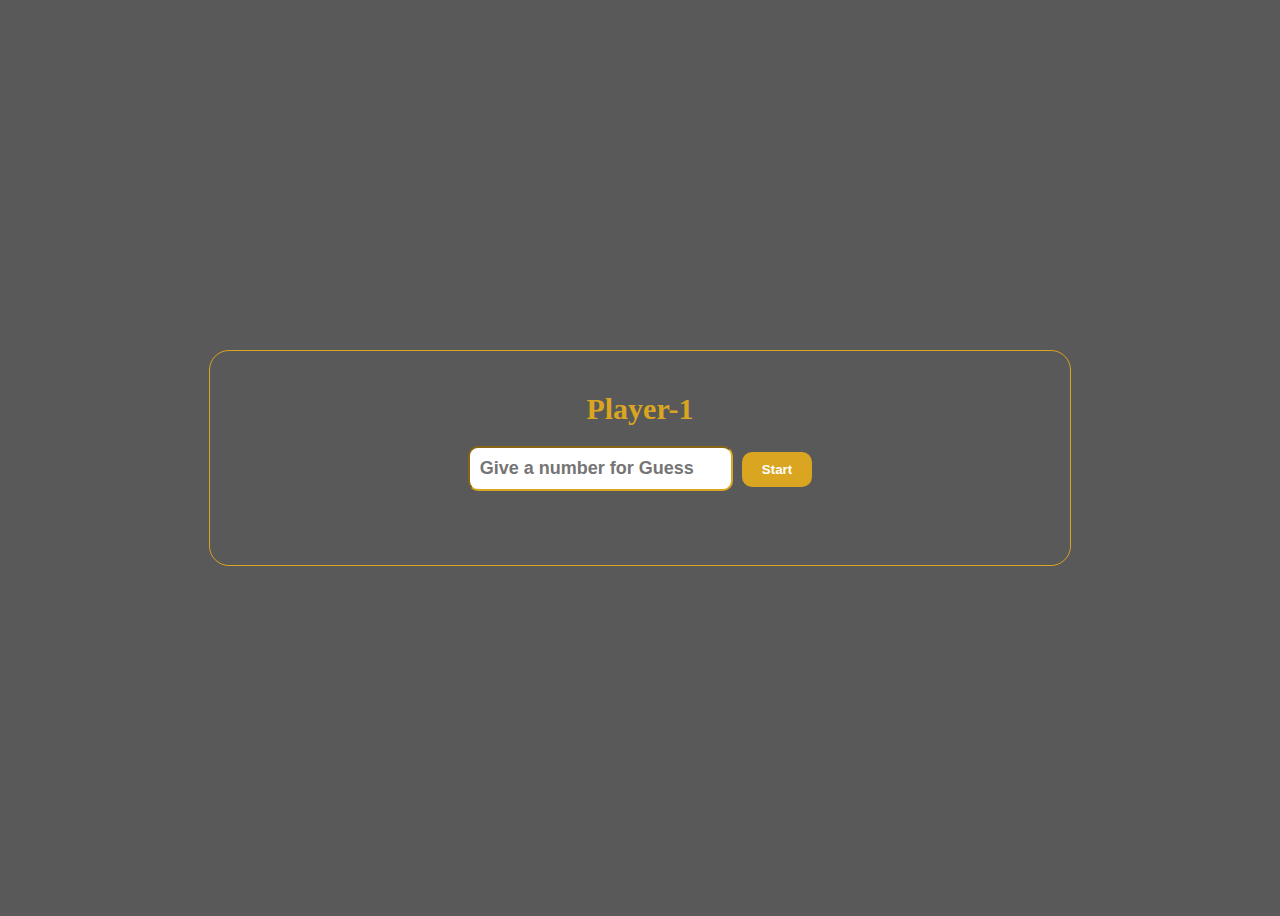
<file: js guessing game 2/index.html>
<!DOCTYPE html>
<html lang="en">
<head>
    <meta charset="UTF-8">
    <meta name="viewport" content="width=device-width, initial-scale=1.0">
    <title>Document</title>
    <link rel="stylesheet" href="./css/style.css">
</head>
<body>
    <div class="main">
        <h1 class="heading">Player-1</h1>
    <h2>chances: <span></span></h2>
    <img src="../js project 1 guess game/images/congrts.gif" alt="img">

    
    <input class="playeroneinput" type="password" placeholder="Give a number for Guess">
    <button class="playeronebutton">Start</button><br>


    <input class="playertwoinput" type="password" placeholder="Guess The Number">
    <button class="playertwobutton">Guess</button><br>


    <input class="playerthreeinput" type="password" placeholder="Guess The Number">
    <button class="playerthreebutton">Guess</button><br>


    <input class="playerfourinput" type="password" placeholder="Guess The Number">
    <button class="playerfourbutton">Guess</button><br>


    <small class="error"></small>
    </div>










    <script src="./js/script.js"></script>
</body>
</html>
</file>
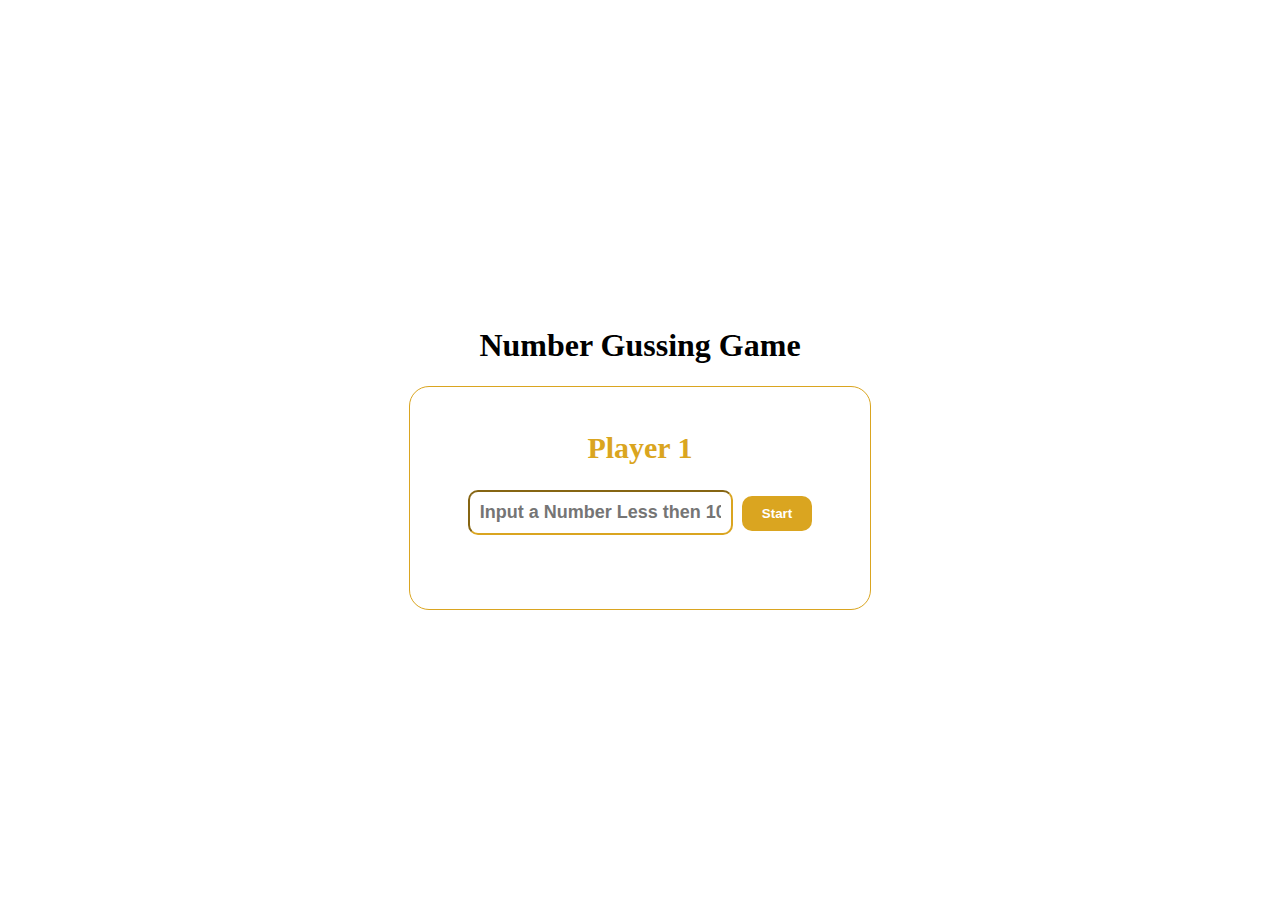
<file: js project 1 guess game/index.html>
<!DOCTYPE html>
<html lang="en">
<head>
    <meta charset="UTF-8">
    <meta name="viewport" content="width=device-width, initial-scale=1.0">
    <title>Guessing game</title>
    <style>
        body{
            height: 100vh;
            display: flex;
            flex-direction: column;
            justify-content: center;
            align-items: center;
        }
        .main{
            width: 400px;
            padding: 20px 30px;
            border: 1px solid goldenrod;
            border-radius: 20px;
            text-align: center;
        }
        button{
            border: none;
            padding: 10px 20px;
            background-color: goldenrod;
            border-radius: 10px;
            color: white;
            font-weight: 800;
            transition: 0.4s;
            cursor: pointer;
            margin-left: 5px;
        }
        button:hover{
            background-color: rgb(87, 66, 14);
            color: goldenrod;
            font-weight: 800;
        }
        input{
            padding: 10px;
            border-color: goldenrod;
            border-radius: 10px;
            color: rgb(0, 0, 0);
            font-size: 18px;
            font-weight: 600;
            
        }
        .error{
            font-size: 30px;
            
            
        }
        .playertwoinput{
            display: none;
        }
        .playertwobutton{
            display: none;
        }
        .playerthreeinput{
            display: none;
        }
        .playerthreebutton{
            display: none;
        }
        .playerfourinput{
            display: none;
        }
        .playerfourbutton{
            display: none;
        }
        h3{
            font-size: 30px;
            font-weight: 600;
            font-family:'Times New Roman', Times, serif;            color: goldenrod;
            display: none;
        }
        h2{
            font-size: 30px;
            font-weight: 600;
            font-family:'Times New Roman', Times, serif;
            color: goldenrod;
            
        }
        img{
            display: none;
           margin: 0 auto;
        }
    </style>
</head>
<body>
    <h1>Number Gussing Game</h1>
    <div class="main">
        <div class="player_one">
            <h2 class="heading">Player 1</h2>
            <h3>Chances: <span></span></h3>
            <img src="./images/congrts.gif" alt="congrts">
            <input class="playeroneinput" type="password" placeholder="Input a Number Less then 10">
            <button class="playeronebutton">Start</button> <br/>
            <input class="playertwoinput" type="password" placeholder="Guess the Number">
            <button class="playertwobutton">Guess</button> <br/>
            <input class="playerthreeinput" type="password" placeholder="Guess the Number">
            <button class="playerthreebutton">Guess</button> <br/>
            <input class="playerfourinput" type="password" placeholder="Guess the Number">
            <button class="playerfourbutton">Guess</button> <br/>
            <small class="error"></small>
        </div>
    </div>
    <script src="./js/script.js"></script>
</body>
</html>
</file>
<file: js guessing game 2/css/style.css>
body {
    height: 100vh;
    display: flex;
    flex-direction: column;
    justify-content: center;
    align-items: center;
    background-color: rgba(0, 0, 0, 0.651);
}

.main {
    width: 800px;
    padding: 20px 30px;
    border: 1px solid goldenrod;
    border-radius: 20px;
    text-align: center;
}

button {
    border: none;
    padding: 10px 20px;
    background-color: goldenrod;
    border-radius: 10px;
    color: white;
    font-weight: 800;
    transition: 0.4s;
    cursor: pointer;
    margin-left: 5px;
}

button:hover {
    background-color: rgb(87, 66, 14);
    color: goldenrod;
    font-weight: 800;
}

input {
    padding: 10px;
    border-color: goldenrod;
    border-radius: 10px;
    color: rgb(0, 0, 0);
    font-size: 18px;
    font-weight: 600;

}


.playertwoinput {
    display: none;
}

.playertwobutton {
    display: none;
}
.playerthreeinput {
    display: none;
}

.playerthreebutton {
    display: none;
}
.playerfourinput {
    display: none;
}

.playerfourbutton {
    display: none;
}

h1 {
    font-size: 30px;
    font-weight: 600;
    font-family: 'Times New Roman', Times, serif;
    color: goldenrod;
}

h2 {
    margin: 10px 50px;
    font-size: 25px;
    font-weight: 600;
    font-family: 'Times New Roman', Times, serif;
    color: goldenrod;
    display: none;
}

img {
    display: none;
    margin: 0 auto;
    border-radius: 20px;
}

.error {
    font-size: 30px;


}
</file>
